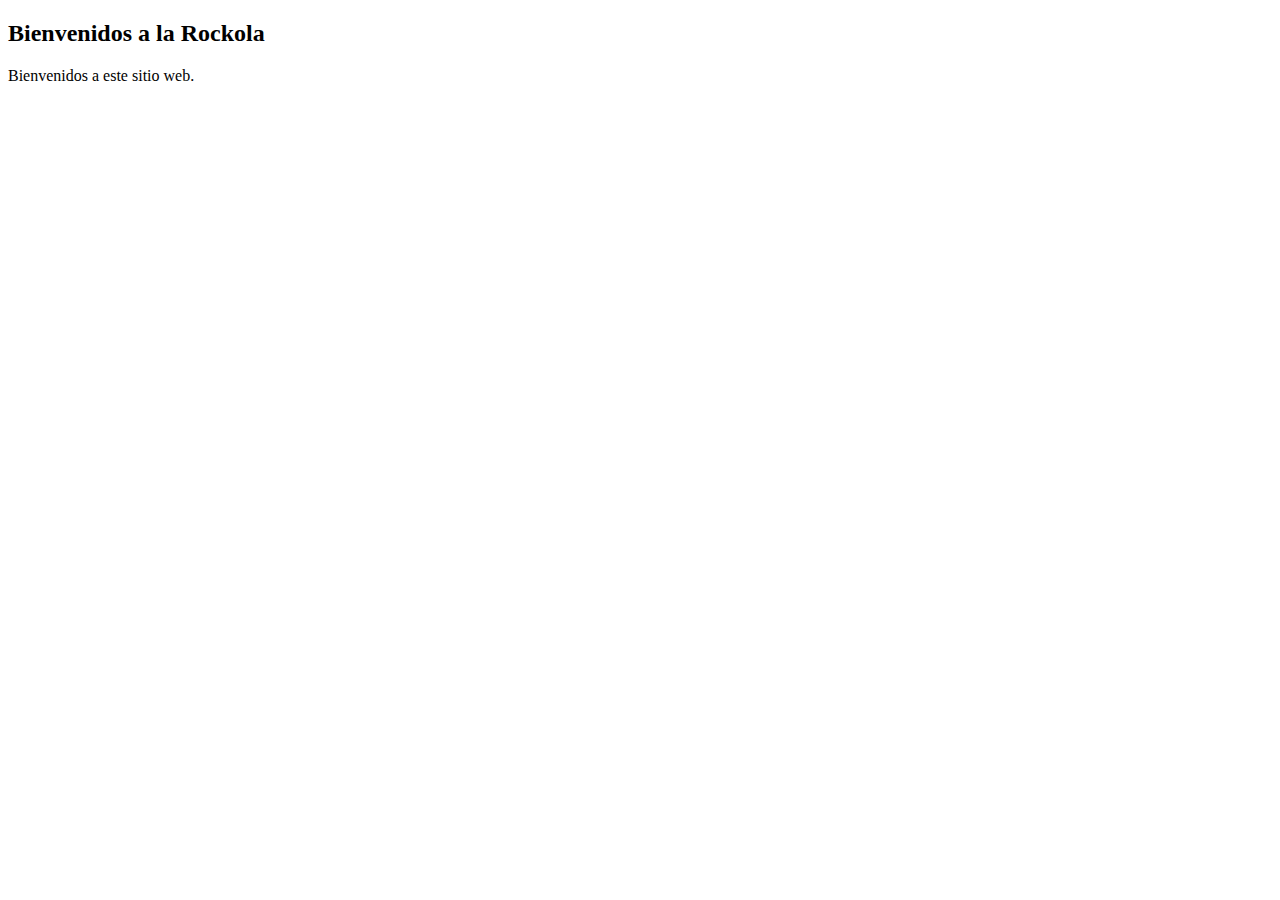
<file: target/classes/templates/index.html>
<!DOCTYPE html>
<html>
    <head>
        <title>La Rockola.com - Pagina principal</title>
        <meta charset="UTF-8">
        <meta name="viewport" content="width=device-width, initial-scale=1.0">
        <link href="https://cdn.jsdelivr.net/npm/bootstrap@5.2.0/dist/css/bootstrap.min.css" rel="stylesheet" integrity="sha384-gH2yIJqKdNHPEq0n4Mqa/HGKIhSkIHeL5AyhkYV8i59U5AR6csBvApHHNl/vI1Bx" crossorigin="anonymous">
    </head>
    <body>
        <h2>Bienvenidos a la Rockola</h2>
        <div class="container">
            Bienvenidos a este sitio web.
        </div>
         <script src="https://cdn.jsdelivr.net/npm/bootstrap@5.2.0/dist/js/bootstrap.bundle.min.js" integrity="sha384-A3rJD856KowSb7dwlZdYEkO39Gagi7vIsF0jrRAoQmDKKtQBHUuLZ9AsSv4jD4Xa" crossorigin="anonymous"></script>
    </body>
</html>
</file>
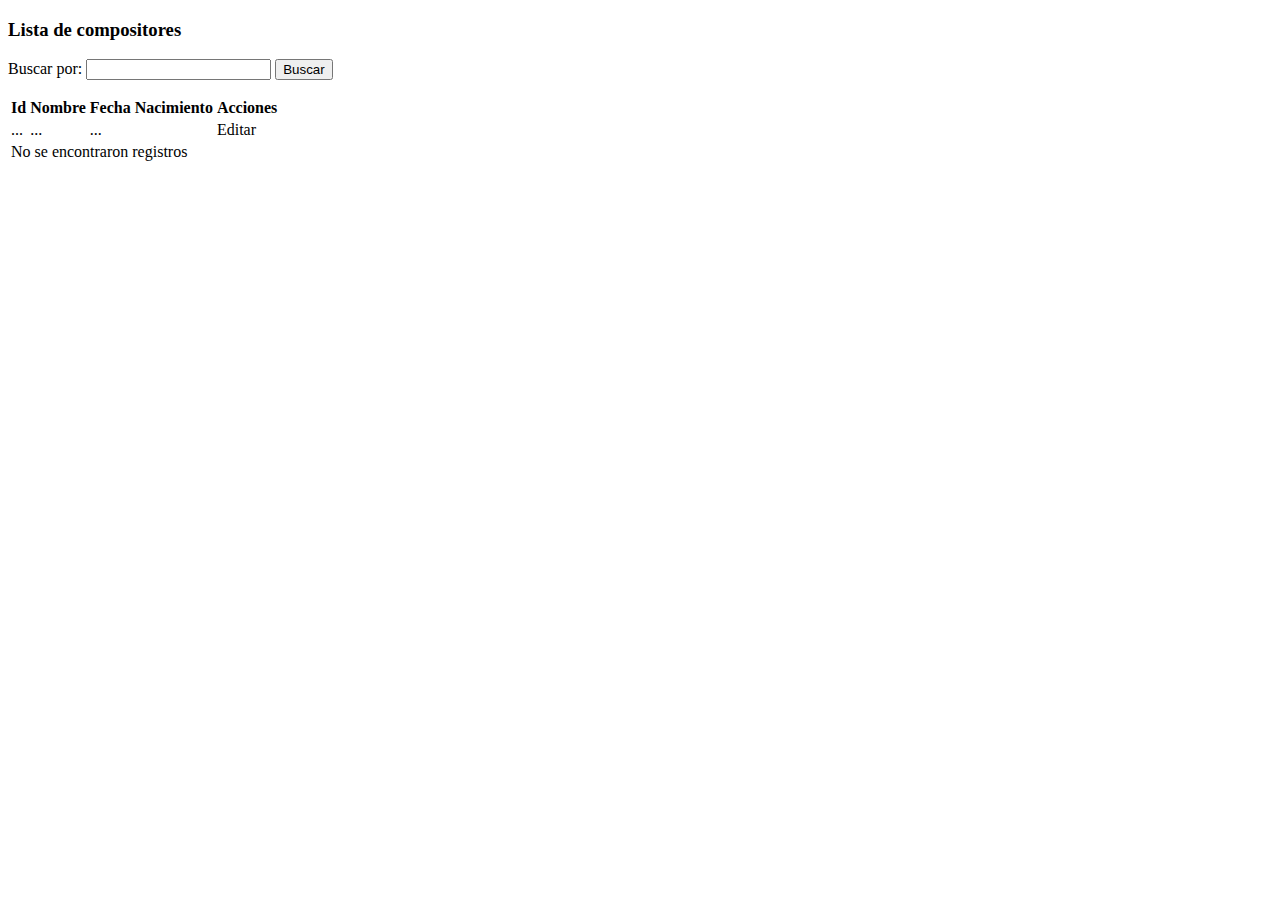
<file: src/main/resources/templates/listacompositores.html>
<!DOCTYPE html>
<html xmlns:th="http://www.thymeleaf.org">
    <head>
        <title>TODO supply a title</title>
        <meta charset="UTF-8">
        <meta name="viewport" content="width=device-width, initial-scale=1.0">
        <link href="https://cdn.jsdelivr.net/npm/bootstrap@5.2.0/dist/css/bootstrap.min.css" rel="stylesheet" integrity="sha384-gH2yIJqKdNHPEq0n4Mqa/HGKIhSkIHeL5AyhkYV8i59U5AR6csBvApHHNl/vI1Bx" crossorigin="anonymous">
        <link rel="preconnect" href="https://fonts.googleapis.com">
        <link rel="preconnect" href="https://fonts.gstatic.com" crossorigin>
        <link href="https://fonts.googleapis.com/css2?family=Nunito:wght@300&display=swap" rel="stylesheet">
        <link rel="stylesheet" href="https://unpkg.com/boxicons@latest/css/boxicons.min.css">
    </head>
    <body>
        <div class="container">
            <h3>Lista de compositores</h3>
            <form action="/compositores" method="get">
                <label for="criterio">Buscar por:</label>
                <input type="text" th:value="${criterio}" id="criterio" name="criterio">
                <input type="submit" value="Buscar">
            </form>
            <p></p>
            <table class="table table-dark table-striped">
                <thead>
                    <tr>
                        <th scope="col">Id</th>
                        <th scope="col">Nombre</th>
                        <th scope="col">Fecha Nacimiento</th>
                        <th scope="col">Acciones</th>
                    </tr>
                </thead>
                <tbody>
                    <tr th:if="${not #lists.isEmpty(compositores)}" th:each="compositor : ${compositores}">
                        <td scope="row" th:text="${compositor.id}">...</td>
                        <td th:text="${compositor.nombre}">...</td>
                        <td th:text="${compositor.fechanacimiento}">...</td>
                        <td><a th:href="${'/compositores/form/' + compositor.id}">Editar</a></td>
                    </tr>
                    <tr th:if="${#lists.isEmpty(compositores)}">
                        <td colspan="6"> No se encontraron registros</td>
                    </tr>
                </tbody>
            </table>
        </div>
        <script src="https://cdn.jsdelivr.net/npm/bootstrap@5.2.0/dist/js/bootstrap.bundle.min.js" integrity="sha384-A3rJD856KowSb7dwlZdYEkO39Gagi7vIsF0jrRAoQmDKKtQBHUuLZ9AsSv4jD4Xa" crossorigin="anonymous"></script>
    </body>
</html>
</file>
